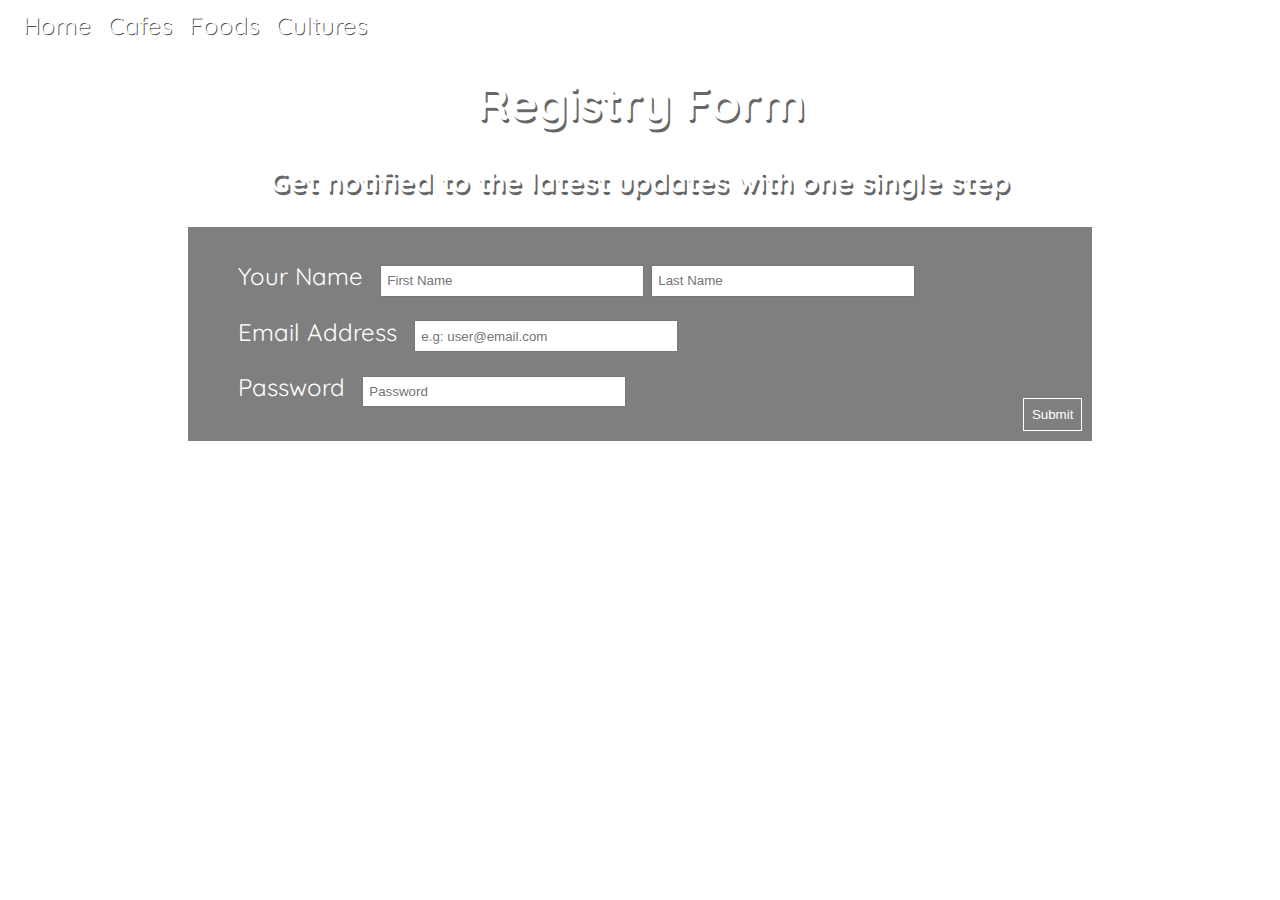
<file: register.html>
<!DOCTYPE html>
<html lang="en" dir="ltr">
  <head>
    <meta charset="utf-8">
    <title>Register Page</title>

    <link rel="stylesheet" href="css/register.css">

    <link href="https://fonts.googleapis.com/css2?family=Quicksand:wght@500&display=swap" rel="stylesheet">
  </head>

  <body>
    <nav>
      <a href="index.html">Home</a>
      <a href="cafesection.html">Cafes</a>
      <a href="foodsection.html">Foods</a>
      <a href="culturesection.html">Cultures</a>
    </nav>

    <header>
      <h1>Registry Form</h1>
      <h3>Get notified to the latest updates with one single step</h3>
    </header>

    <form class="registerform" action="index.html" method="post">
      <ul>
        <li>
          <label for="fname">Your Name</label>
          <input type="text" name="" value="" id="fname" placeholder=" First Name" required>
          <input type="text" name="" value="" id="lname" placeholder=" Last Name" required>
        </li>

        <li>
          <label for="email">Email Address</label>
          <input type="email" name="" value="" id="email" placeholder=" e.g: user@email.com" required>
        </li>

        <li>
          <label for="password">Password</label>
          <input type="password" name="" value="" placeholder=" Password" required>
        </li>
      </ul>

      <button type="submit" name="button">Submit</button>
    </form>
  </body>
</html>
</file>
<file: css/register.css>
body{
  font-size: 1.5em;
  font-family: Quicksand;
  color: white;
  background-image:url(https://images.pexels.com/photos/594452/pexels-photo-594452.jpeg?auto=compress&cs=tinysrgb&dpr=2&h=650&w=940);
  background-repeat: no-repeat;
  background-size: cover;
}

header{
  text-align: center;
  text-shadow: 2px 3px rgba(0,0,0,0.6);
}

nav{
  margin:10px;
}

nav a{
  color:white;
  text-shadow: 1px 1px rgba(0,0,0,0.7);
  text-decoration: none;
  padding:5px;
}

nav a:hover{
  color:rgba(0,0,0,0.6);
}

/*position:relative to contain submit button in the parent container, or else it will float out of the container*/
form{
  position:relative;
  margin:auto;
  background-color:rgba(0,0,0,0.5);
  padding:10px;
  width:70%;
}

/*styling the form*/
input{
  width:20vw;
  height:2vw;
}

ul{
  list-style: none;
}

li{
  margin-bottom: 20px;
}

label{
  margin-right: 10px;
}

/*position:absolute because to madjust the position of the submit button*/
button{
  position: absolute;
  right:10px;
  bottom:10px;
  border:solid 1px white;
  padding:8px;
  background-color: rgba(0,0,0,0);
  color:white;
  cursor: pointer;
}

button:hover{
  animation-name: button-hover;
  animation-fill-mode: forwards;
  animation-duration: 0.5s;
}

@keyframes button-hover {
  100%{
    background-color: white;
    color:black;
  }
}

/*under 800px, the form and navigation bar is displayed as block elements*/
@media (max-width:800px){
  nav a{
    display: block;
  }
  input{
    display: block;
  }
}
</file>
